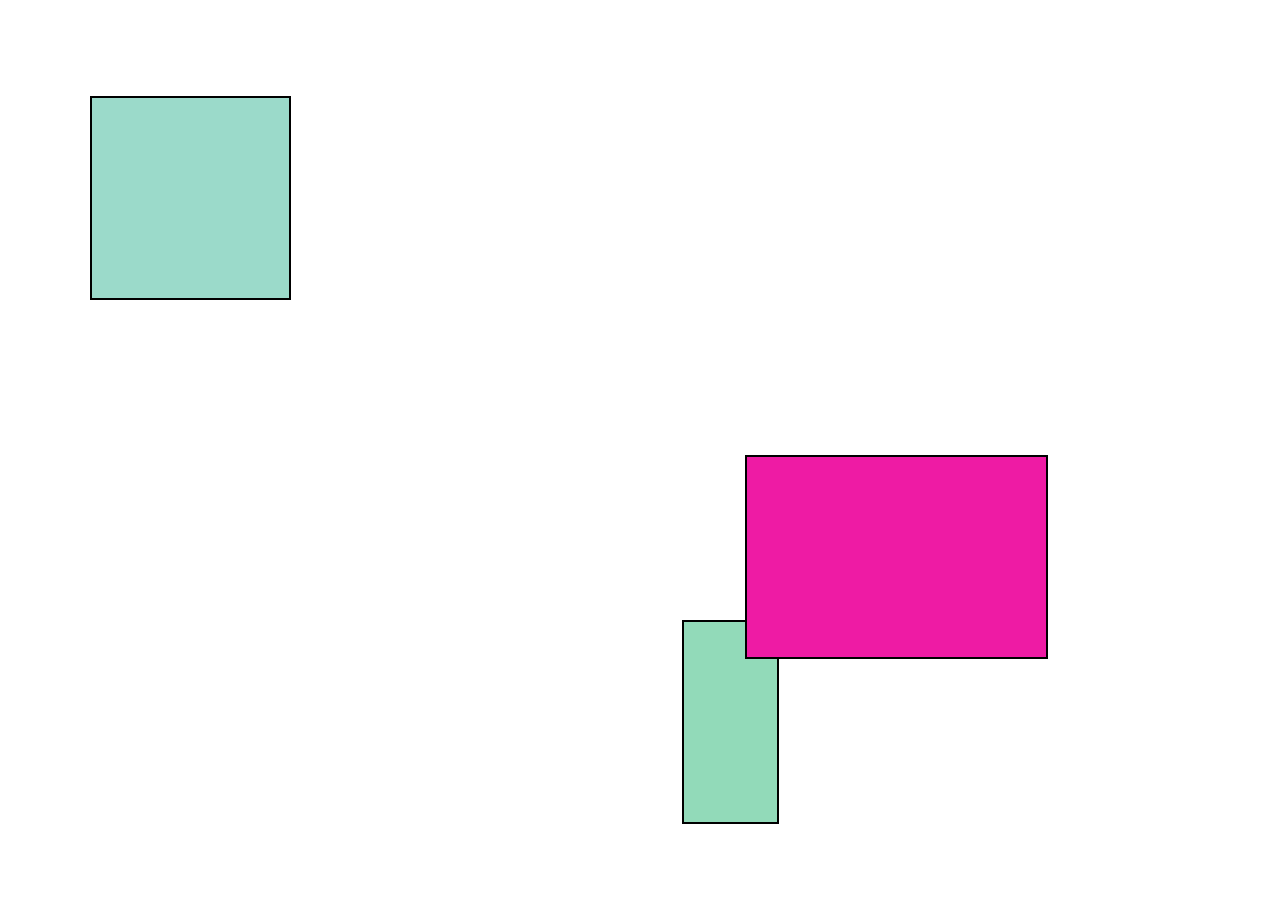
<file: lections/lection_13_BOM_DOM/materials/index.html>
<!DOCTYPE html>
<html lang="en">
<head>
    <meta charset="UTF-8">
    <meta name="viewport" content="width=device-width, initial-scale=1.0">
    <meta http-equiv="X-UA-Compatible" content="ie=edge">
    <title>Document</title>
    <script src="main.js"></script>

    <style>
    
        .block {
            width: 300px;
            border: 2px solid black;
            height: 200px;
            position: fixed;
            transition: 0.2s;
        }

        .block:nth-child(1) {
            background-color: red;
            left: 100px;
            top: 200px;
        }

        .block:nth-child(2) {
            background-color: blue;
            left: 400px;
            top: 100px;
        }

        .block:nth-child(3) {
            background-color: green;
            left: 900px;
            top: 250px;
        }
    
    </style>
</head>
<body>

    <div class="block"></div>
    <div class="block"></div>
    <div class="block"></div>

    <!-- <div id="block" align="left" title="foo">
        Text
        <span>Inner text</span>
    </div>

    <div class="blocks"></div>
    <span class="blocks"></span> -->
</body>
</html>
</file>
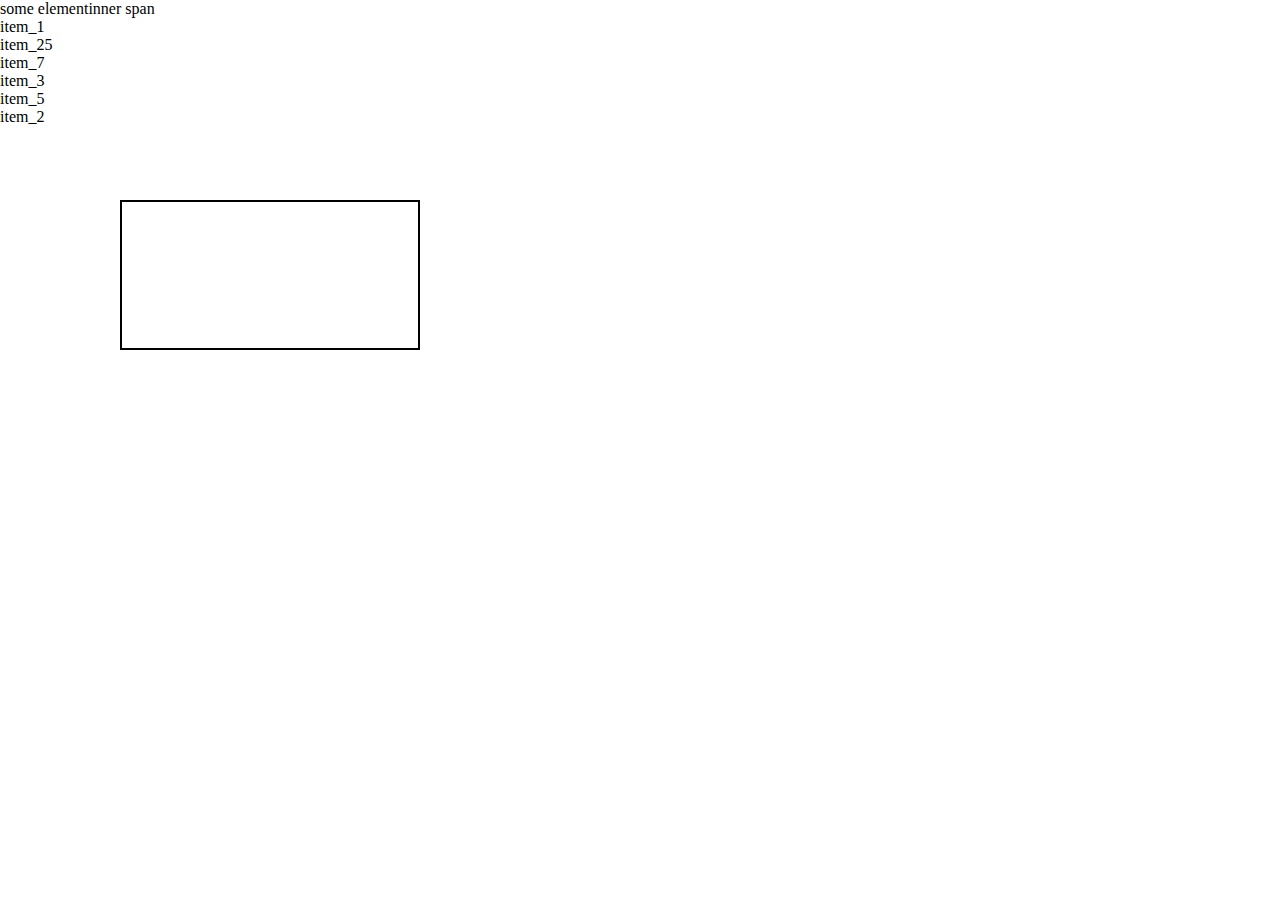
<file: lections/lection_15_DOM_events/materials/index.html>
<!DOCTYPE html>
<html lang="en">
<head>
    <meta charset="UTF-8">
    <meta name="viewport" content="width=device-width, initial-scale=1.0">
    <meta http-equiv="X-UA-Compatible" content="ie=edge">
    <title>Document</title>
    <link rel="stylesheet" href="./main.css">
    <script src="./main.js"></script>
</head>
<body>
    <div class="block"></div>

    

    <style>
        .block {
            height: 150px;
            border: 2px solid black;
        }
    </style>
</body>
</html>
</file>
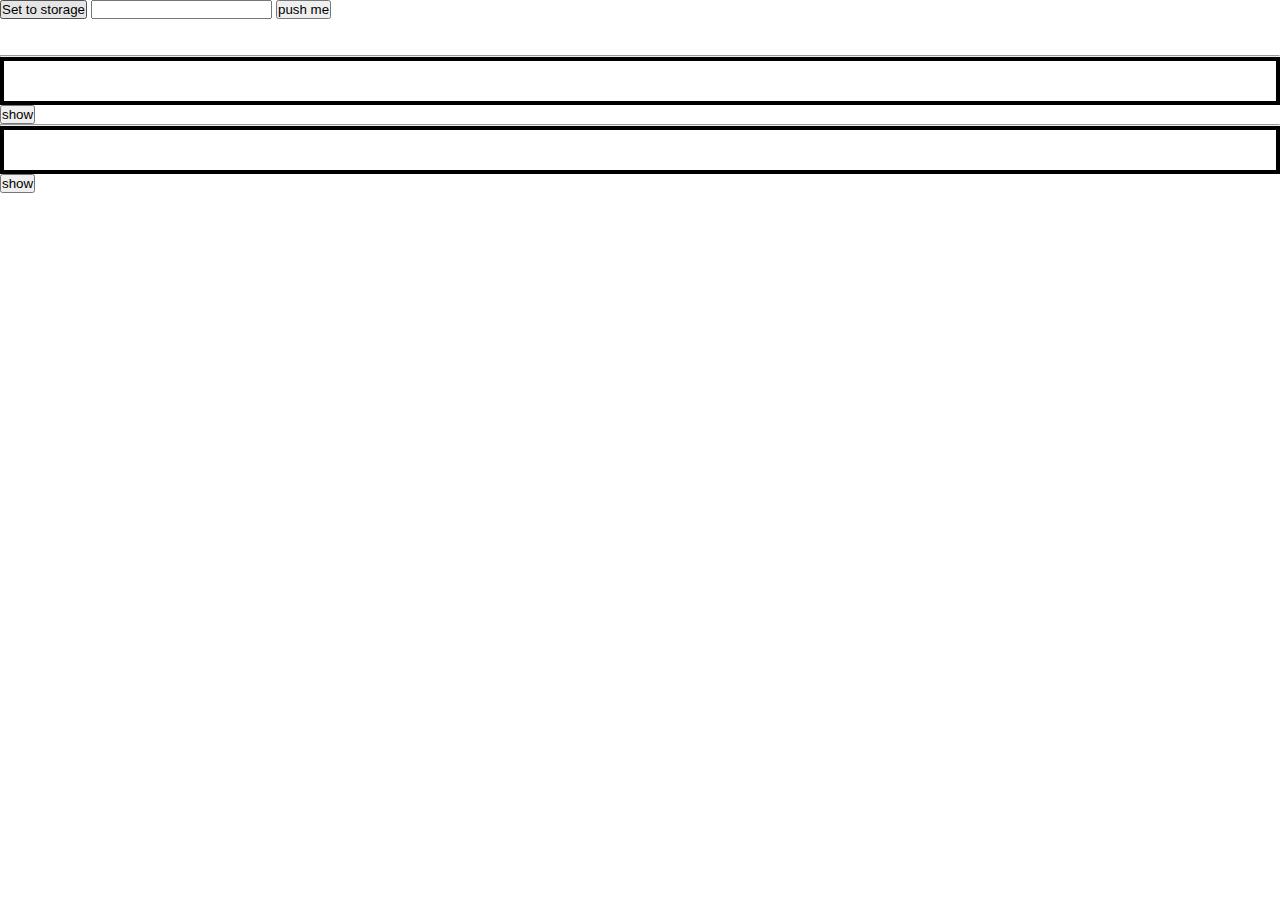
<file: lections/lection_17_Storage-practice/materials/index.html>
<!DOCTYPE html>
<html lang="en">

<head>
    <meta charset="UTF-8">
    <meta name="viewport" content="width=device-width, initial-scale=1.0">
    <meta http-equiv="X-UA-Compatible" content="ie=edge">
    <title>Document</title>
    <link rel="stylesheet" href="./main.css">
    <script src="./main.js"></script>
</head>

<body>
    <ul id="container"></ul>

    <button class="action">Set to storage</button>
    <input class="push_text" type="text">
    <button class="push_me">push me</button>

    <br><br><br>
    <hr>


    <div class="block" data-id="7"></div>
    <button class="show"  data-id="7">show</button>
    <span class="counter"  data-id="7"></span>

    <hr>

    <div class="block" data-id="12"></div>
    <button class="show" data-id="12">show</button>
    <span class="counter" data-id="12"></span>

</body>

</html>
</file>
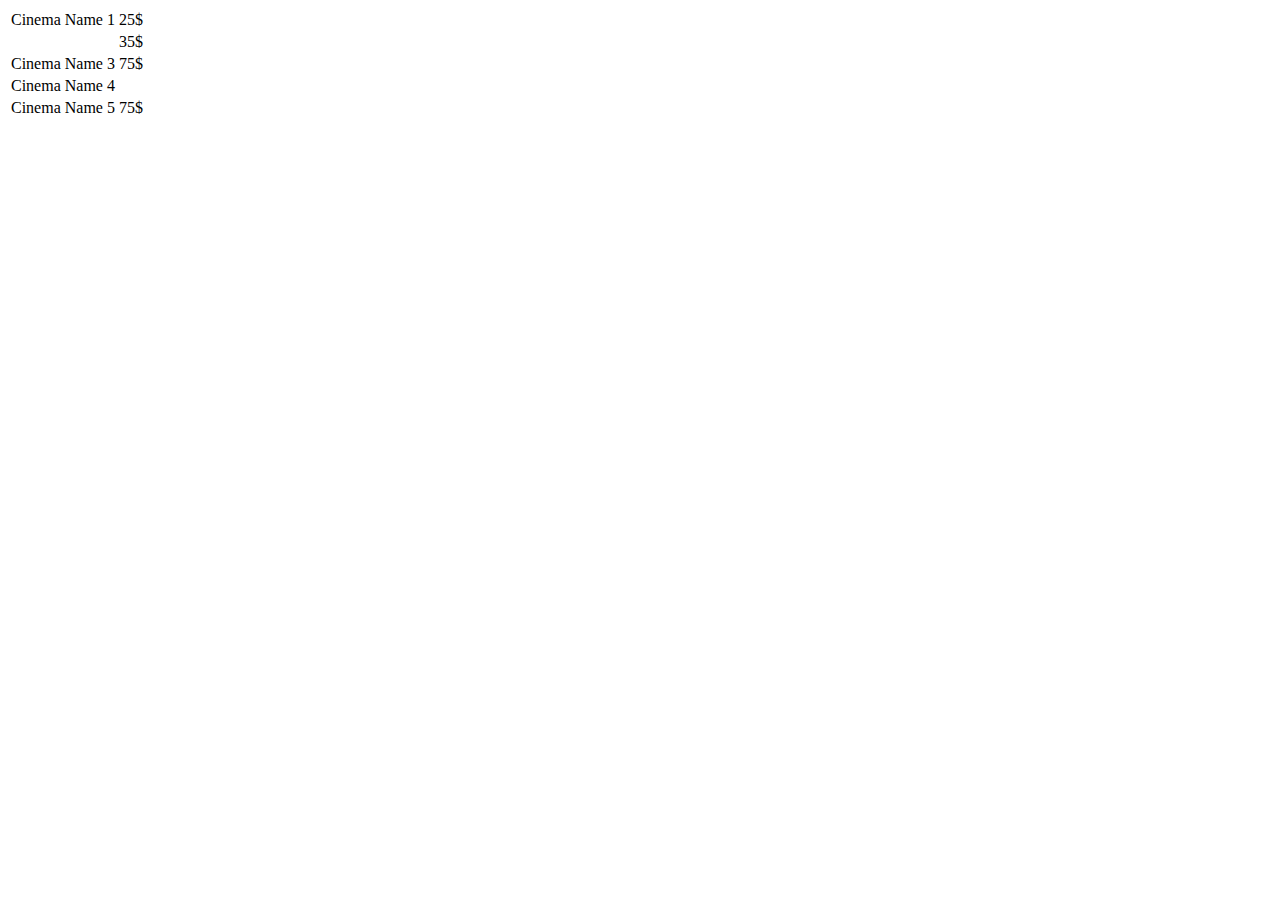
<file: lections/lection_20_ES-5-array-methods/materials/index.html>
<!DOCTYPE html>
<html lang="en">
<head>
    <meta charset="UTF-8">
    <meta name="viewport" content="width=device-width, initial-scale=1.0">
    <meta http-equiv="X-UA-Compatible" content="ie=edge">
    <title>Document</title>
    <!-- <link rel="stylesheet" href="./main.css"> -->
    <script src="./main.js"></script>
</head>
<body>
    <table>
        <tr class="cinema__item">
            <td>Cinema Name 1</td>
            <td>25$</td>
        </tr>
        <tr class="cinema__item">
            <td></td>
            <td>35$</td>
        </tr>
        <tr class="cinema__item">
            <td>Cinema Name 3</td>
            <td>75$</td>
        </tr>
        <tr class="cinema__item">
            <td>Cinema Name 4</td>
            <td></td>
        </tr>
        <tr class="cinema__item">
            <td>Cinema Name 5</td>
            <td>75$</td>
        </tr>
    </table>
</body>
</html>
</file>
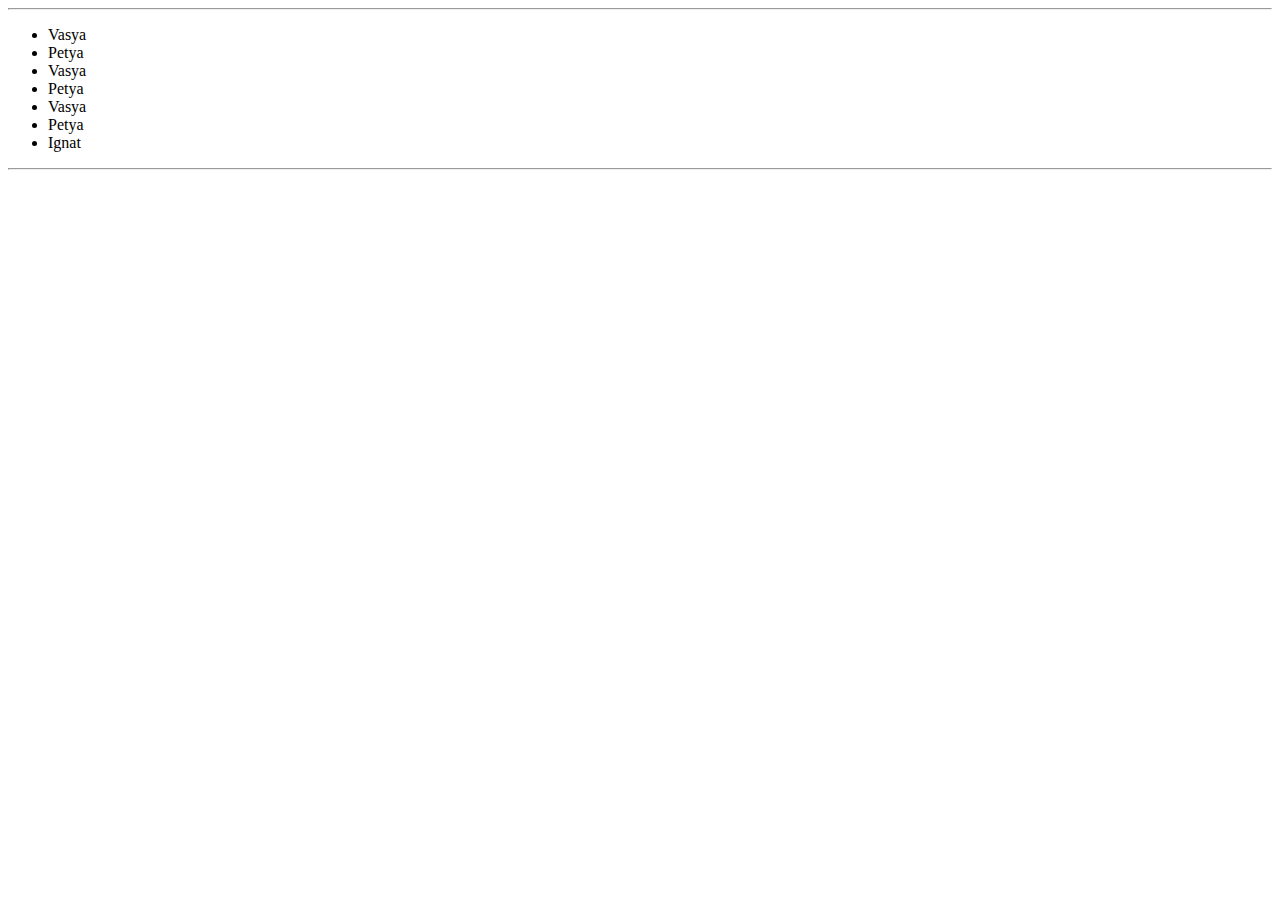
<file: lections/lection_22_ES5-6/materials/index.html>
<!DOCTYPE html>
<html lang="en">
<head>
    <meta charset="UTF-8">
    <meta name="viewport" content="width=device-width, initial-scale=1.0">
    <meta http-equiv="X-UA-Compatible" content="ie=edge">
    <title>Document</title>
    <script src="./main.js"></script>
</head>
<body>
</body>
</html>
</file>
<file: lections/lection_15_DOM_events/materials/main.css>
* {
    margin: 0;
    padding: 0;
    box-sizing: border-box;
}

.block {
    position: fixed;
    left: 120px;
    top: 200px;
    width: 300px;
    height: 200px;
    border: 4px solid black;
    transition: .4s;
}

.block2 {
    position: fixed;
    left: 450px;
    top: 200px;
    width: 200px;
    height: 100px;
    border: 4px solid black;
}

.item {
    cursor: pointer;
}
.item:hover {
    background-color: rgba(0, 0, 0, 0.2);
}
</file>
<file: lections/lection_17_Storage-practice/materials/main.css>
* {
    margin: 0;
    padding: 0;
    box-sizing: border-box;
}

html, body {
    height: 100%;
}

.block {
    border: 4px solid black;
    padding: 20px 40px;
}


.hidden {
    display: none;
}
</file>
<file: lections/lection_20_ES-5-array-methods/materials/main.css>
* {
    margin: 0;
    padding: 0;
    box-sizing: border-box;
}

html, body {
    height: 100%;
}

.block {
    border: 4px solid black;
    padding: 20px 40px;
}


.hidden {
    display: none;
}
</file>
